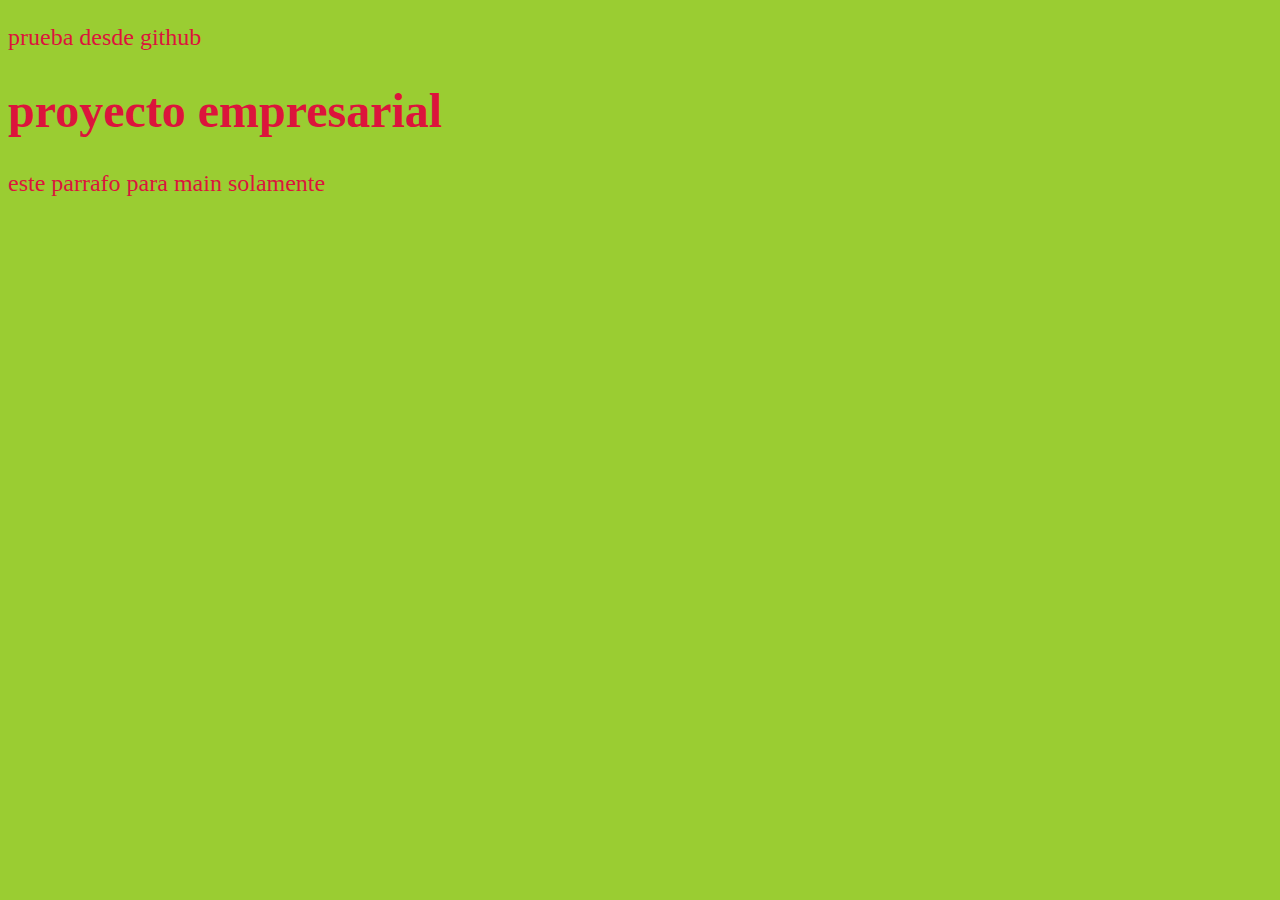
<file: directorio-zohra/index.html>
<!DOCTYPE html>
<html lang="en">
<head>
    <meta charset="UTF-8">
    <meta name="viewport" content="width=device-width, initial-scale=1.0">
    <title>mi pagina con git</title>
    <link rel="stylesheet" href="estilo.css" type="">
    <p> prueba desde github</p>
</head>
<body>
    <h1>proyecto empresarial</h1>
    <p>este parrafo para main solamente</p>
</body>
</html>
</file>
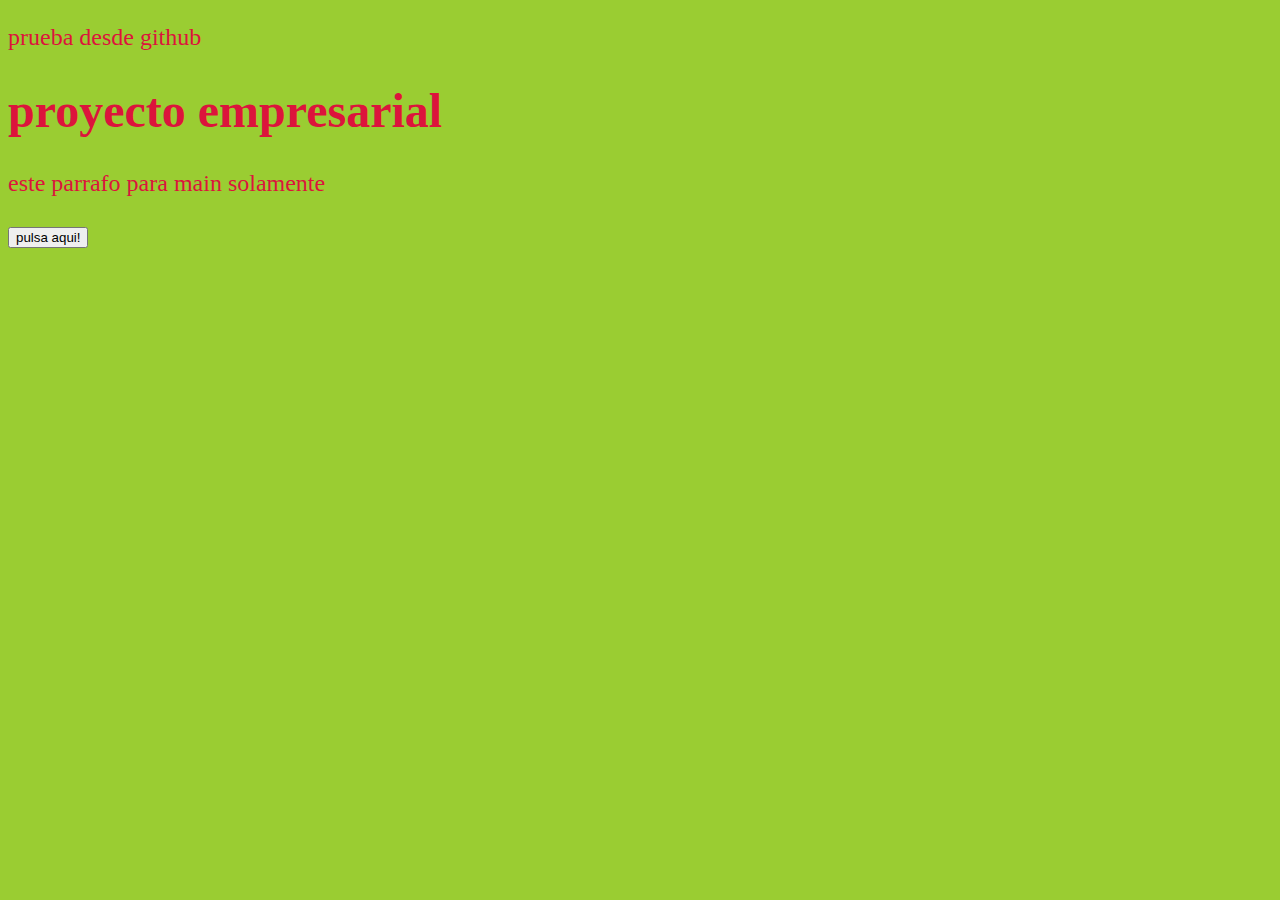
<file: proyecto1/index.html>
<!DOCTYPE html>
<html lang="en">
<head>
    <meta charset="UTF-8">
    <meta name="viewport" content="width=device-width, initial-scale=1.0">
    <title>mi pagina con git</title>
    <link rel="stylesheet" href="estilo.css" type="text/css">
    
    <script src="javasript.js"></script>
    <p> prueba desde github</p>
</head>
<body>
    <h1>proyecto empresarial</h1>
    <p>este parrafo para main solamente</p>
    <input type="button" onclick="saludo ()" value="pulsa aqui!">

</body>
</html>
</file>
<file: directorio-zohra/estilo.css>
body {
    background-color: yellowgreen;
    font-size: x-large;
    color: crimson;
    
}
</file>
<file: proyecto1/estilo.css>
body {
    background-color: yellowgreen;
    font-size: x-large;
    color: crimson;
    
}
</file>
